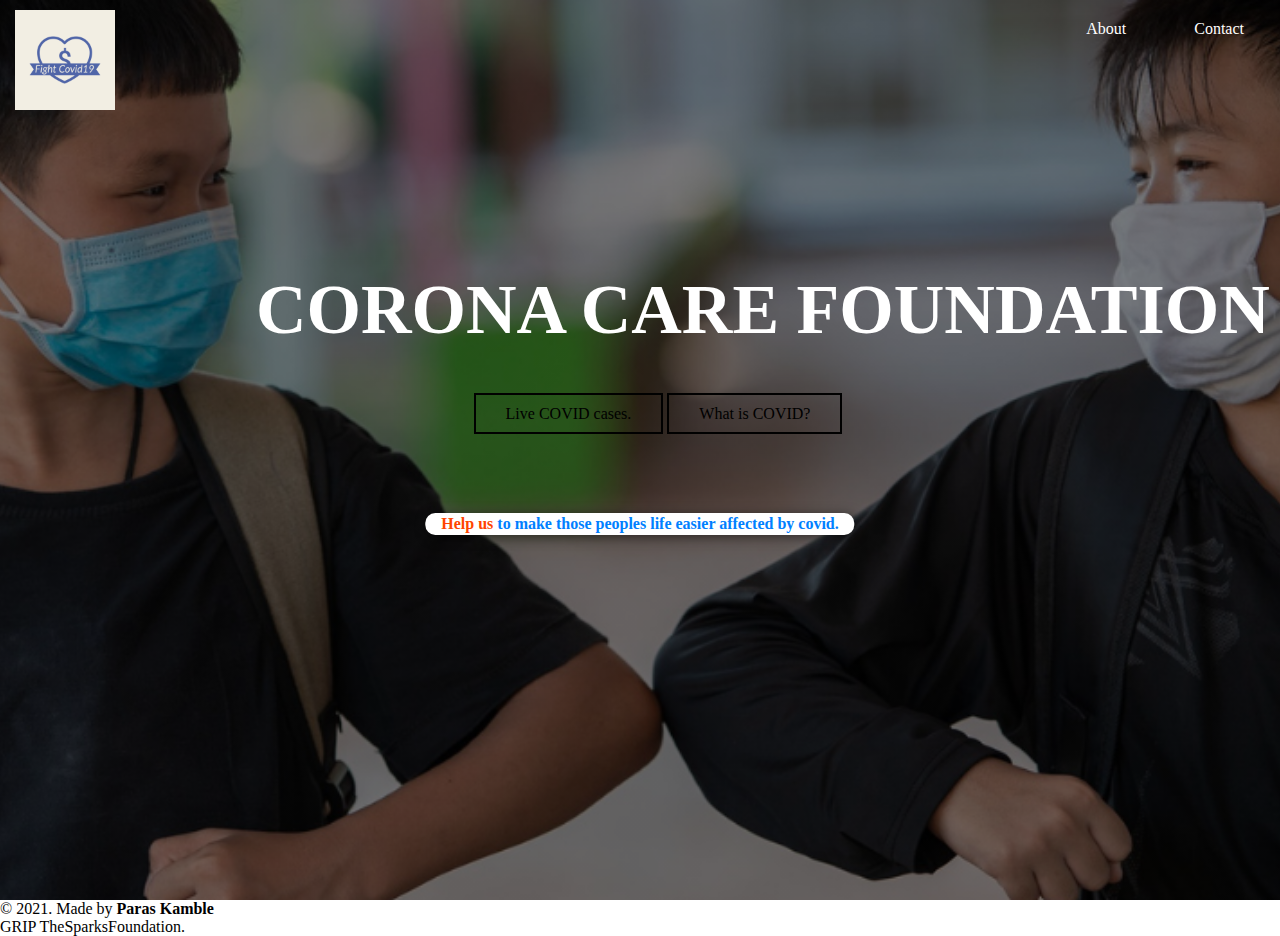
<file: index.html>
<!DOCTYPE html>
<html>
    <head>
        <link href="https://cdn.jsdelivr.net/npm/bootstrap@5.0.1/dist/css/bootstrap.min.css" rel="stylesheet" integrity="sha384-+0n0xVW2eSR5OomGNYDnhzAbDsOXxcvSN1TPprVMTNDbiYZCxYbOOl7+AMvyTG2x" crossorigin="anonymous">
        <title>CORONA CARE FOUNDATION</title>
        <link rel="stylesheet" type="text/css" href="style.css">
    </head>
    <body>
        <header>
            <div class="Main">
                <div class="logo">
                    <img src="img/logo2.0.jpeg">
                </div>
                <ul>
                    <!--- <li class="active"><a href="#" target=_blank>Home</a></li> --->
                    <li><a href="about.html" target=_blank>About</a></li>
                    <li><a href="https://www.pmcares.gov.in/en/web/page/contact_us" target=_blank>Contact</a></li>
                    <li><form><script src="https://checkout.razorpay.com/v1/payment-button.js" data-payment_button_id="pl_I8JQS6v7twMMZP" async> </script> </form></li> 
                </ul>
            </div>
            <div class="title">
                <h1>CORONA CARE FOUNDATION</h1>
            </div>
             <!--Slogan-->
             <div class="slogan">
                <p><span>Help us</span> to make those peoples life easier affected by covid.</p>
            </div>
            <div class="button">
                <a href="https://www.worldometers.info/coronavirus/country/india/" target=_blank class="btn">Live COVID cases.</a>
                <a href="https://www.who.int/health-topics/coronavirus#tab=tab_1" target=_blank class="btn">What is COVID?</a>
            </div>
        </header>
    </body>
</html>

<!-- footer -->
<footer class="text-center mt-4 py-2">
    <p>&copy 2021. Made by <b>Paras Kamble</b><br>GRIP TheSparksFoundation.</p>
</footer>
</file>
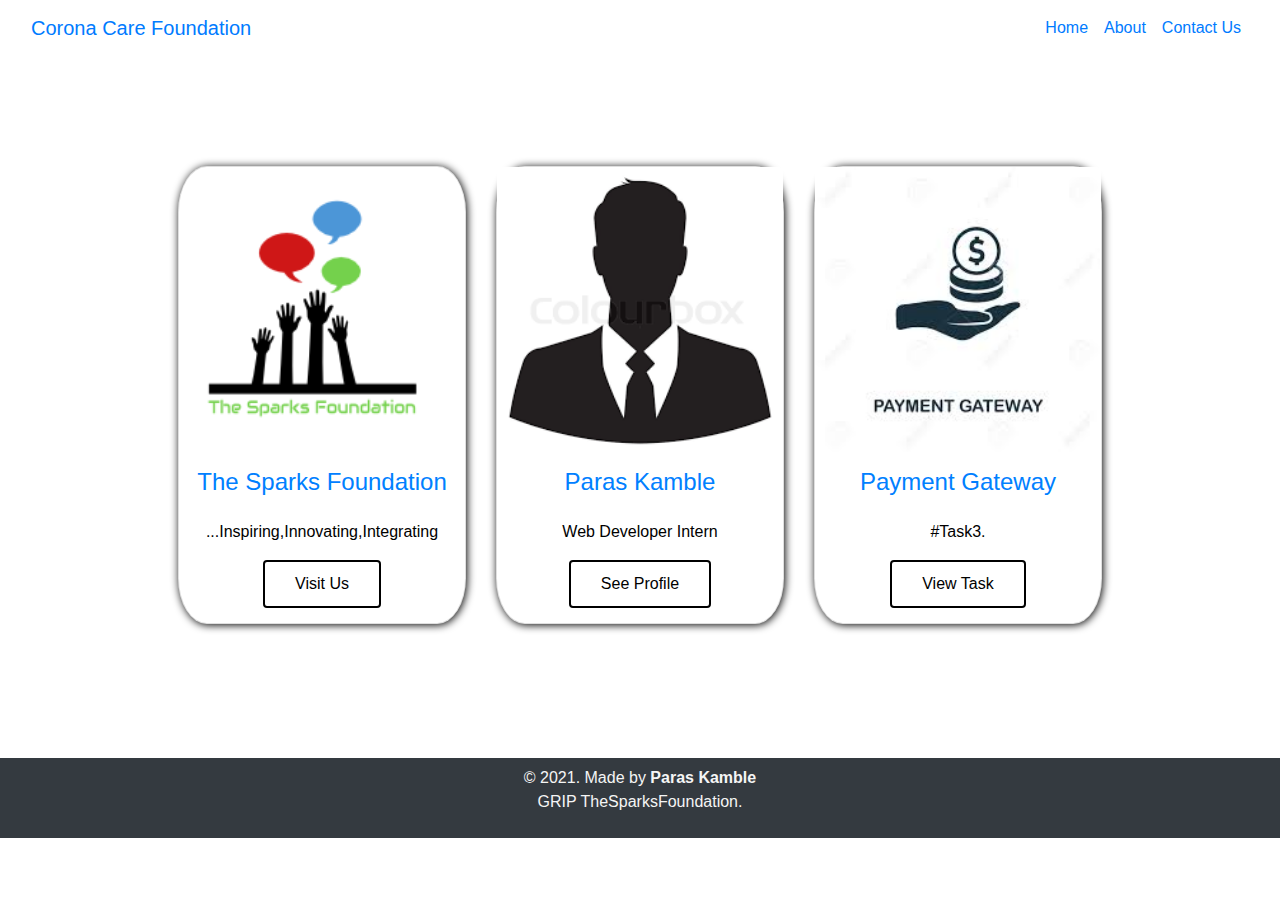
<file: about.html>
<!DOCTYPE html>
<html lang="en">
<head>
    <meta charset="UTF-8">
    <meta http-equiv="X-UA-Compatible" content="IE=edge">
    <meta name="viewport" content="width=device-width, initial-scale=1.0">
    <title>Payment Gateway System</title>
    <meta charset="utf-8">
    <meta name="viewport" content="width=device-width, initial-scale=1">
    <link rel="stylesheet" href="https://maxcdn.bootstrapcdn.com/bootstrap/4.5.2/css/bootstrap.min.css">
    <link rel="stylesheet" href="about.css">
    <link rel="preconnect" href="https://fonts.gstatic.com">
    <link href="https://fonts.googleapis.com/css2?family=Noto+Sans+JP&display=swap" rel="stylesheet"> 
</head>

<body>
<!-- navbar -->
<nav class="navbar navbar-expand-lg navbar-whitesmoke bg-whitesmoke">
  <div class="container-fluid">
    <a class="navbar-brand" href="#">Corona Care Foundation</a>
    <button class="navbar-toggler" type="button" data-bs-toggle="collapse" data-bs-target="#navbarSupportedContent" aria-controls="navbarSupportedContent" aria-expanded="false" aria-label="Toggle navigation">
      <span class="navbar-toggler-icon"></span>
    </button>
    <div class="collapse navbar-collapse" id="navbarSupportedContent">
      <ul class="navbar-nav ml-auto mb-2 mb-lg-0">
        <li class="nav-item">
          <a class="nav-link" aria-current="page" href="index.html" target="_blank">Home</a>
        </li>
        <li class="nav-item">
          <a class="nav-link active" href="#">About</a>
        </li>
        <li class="nav-item">
          <a class="nav-link" href="https://www.pmcares.gov.in/en/web/page/contact_us" target="_blank">Contact Us</a>
        </li>
      </ul>
    </div>
  </div>
</nav>
<br>

<!--- <div class="jumbotron">
  <h1>The Sparks Foundation </h1>
  <p>...Inspiring,Innovating,Integrating</p>
</div> --->

<div class="container">
    <div class="row">
      <div class="card-group">
        <div class="col-md-4">
          <div class="card text-center" style="width: 18rem">
            <img
              class="card-img-top"
              src="img/spark.png"
              alt="Card image"
            />
            <div class="card-body">
              <h4 class="card-title">The Sparks Foundation</h4>
              <p class="card-text">...Inspiring,Innovating,Integrating</p>
              <a
                href="https://thesparksfoundationsingapore.org/" class="btn" target="_blank">Visit Us</a>
            </div>
          </div>
        </div>
        <div class="col-md-4">
          <div class="card text-center" style="width: 18rem">
            <img class="card-img-top" src="img/guy2.0.png" alt="Card image"/>
            <div class="card-body">
              <h4 class="card-title">Paras Kamble</h4>
              <p class="card-text">Web Developer Intern</p>
              <a href="https://www.linkedin.com/in/paras-kamble-3a56351b2/" class="btn" target="_blank">See Profile</a>
            </div>
          </div>
        </div>
        <div class="col-md-4">
          <div class="card text-center" style="width: 18rem">
            <img class="card-img-top" src="img/PGI2.0.jpeg" alt="Card image"/>
            <div class="card-body">
              <h4 class="card-title">Payment Gateway</h4>
              <p class="card-text">#Task3.</p>
              <a href="index.html" class="btn" target="_blank">View Task</a>
            </div>
          </div>
        </div>
      </div>
    </div>
</div>

<br>
<!-- footer -->
<footer class="text-center mt-4 py-2">
    <p>&copy 2021. Made by <b> Paras Kamble </b><br>GRIP TheSparksFoundation.</p>
</footer>
</body>
</html>
</file>
<file: style.css>
*{
    margin: 0;
    padding: 0;
    font-family: 'Times New Roman', Times, serif;
}

header{
    background-image: linear-gradient(rgba(0,0,0,0.5),rgba(0,0,0,0.5)),url(img/Volunteer2.0.png);
    height: 100vh;
    background-size: cover;
    background-position: center;
}

ul{
    float: right;
    list-style-type:none ;
    margin-top: 20px;
}

ul li{
    display: inline-block;
}

ul li a{
    text-decoration:none;
    color: white;
    padding: 5px 30px;
    border: 2px solid transparent;

}

ul li a:hover{
    background-color: white;
    color: #0080FF;
    transition: 0.6s ease;
}

ul li.active a{
    background-color: white;
    color: #0080FF;
}

.logo img{
    float: left;
    width:100px;
    height:100px ;
    margin-top: 10px;
    margin-left: 15px;
}

.main{
    max-width: 1200px;
    margin: auto;
}

.title{
    position: absolute;
    top:30%;
    left:20%;
    transform: translate(-50%-50%);
}

.title h1{
    color: rgb(255, 255, 255);
    font-size:70px;
}

.slogan{
    position: absolute;
    background-color: white;
    box-shadow: 2px 2px 12px rgba(0,0,0,0.5);
    border-radius: 10px;
    top: 57%;
    left: 50%;
    transform: translateX(-50%);
}
.slogan p{
    color: #0080FF;
    padding: 2px 1rem;
    font-weight: 600;
}
.slogan p span{
    color: orangered;
}

.button{
    position: absolute;
    top:45%;
    left:37%;
    transform: translate(-50%-50%);
}

.btn{
    border: 2px solid  rgb(0, 0, 0);
    padding: 10px 30px;
    color:  rgb(0, 0, 0);
    text-decoration: none;
    transition: 0.6s ease;
}

.btn:hover{
    background-color: white;
    color: #0080FF;
    transition: 0.6s ease;
}

.card-img, .card-img-bottom, .card-img-top {
    -ms-flex-negative: 0;
    flex-shrink: 0;
    width: 70%!important;
}
</file>
<file: about.css>
*{
    margin: 0; 
    padding: 0;
    box-sizing: border-box;
}
   
.carousel-inner img {
   width: 100%;
   height: 80vh;
}
  
footer{
   background-color:#343a40!important;
   color: whitesmoke;
}
  
.nav{
   color: white;
}
footer.py2{
   margin-bottom: 3rem;
}

/*.jumbotron{
 text-align: center!important;
 padding: 1rem!important ;
}*/
  
.screen-body-item {
 text-align: center;
}
button,input {
 font-family: 'Montserrat', sans-serif;
 font-weight: 700;
 letter-spacing: 1.4px;
}
.img-fluid{
   height: 40vh !important;
}

button,input {
 font-family: 'Montserrat', sans-serif;
 font-weight: 700;
 letter-spacing: 1.4px;
}

button,input {
 font-family: 'Montserrat', sans-serif;
 font-weight: 700;
 letter-spacing: 1.4px;
}
.background {
 width: 100%;
 display: flex;
}
   
.container {
 flex: 0 1 700px;
 width: 100%;
 margin: auto;
 padding: 10px;
}

*{padding: 0; margin: 0; box-sizing: border-box;}
.container{
    width: 80%;
    height: 70vh;
    background: transparent;
    color: rgb(0, 0, 0);
    display: flex;
    justify-content: center;
    align-items: center;
    /* box-shadow: 1px 1px 8px rgb(0, 0, 0); */
}

.card{
    flex-basis: 20%;
    background-color:transparent;
    border-radius: 10%; 
    box-shadow: 1px 1px 8px rgb(0, 0, 0);
}

.card-title{
    width: 100%;
    height: 40px;
    background-size: cover;
    color:#0080FF;
}

.card-body{
    padding: 15px;
}

h2{
    margin: 10px;
}

.button{
    position: absolute;
    top:45%;
    left:38%;
    transform: translate(-50%-50%);
}

.btn{
    border: 2px solid  rgb(0, 0, 0);
    padding: 10px 30px;
    color:  rgb(0, 0, 0);
    text-decoration: none;
    transition: 0.6s ease;
}

.btn:hover{
    background-color: white;
    color: #0080FF;
    transition: 0.6s ease;
}

.card:hover {
    transform: scale(1.05);
    box-shadow: 0 0 50px -10px rgba(0, 0, 0, 0.55);
}
</file>
